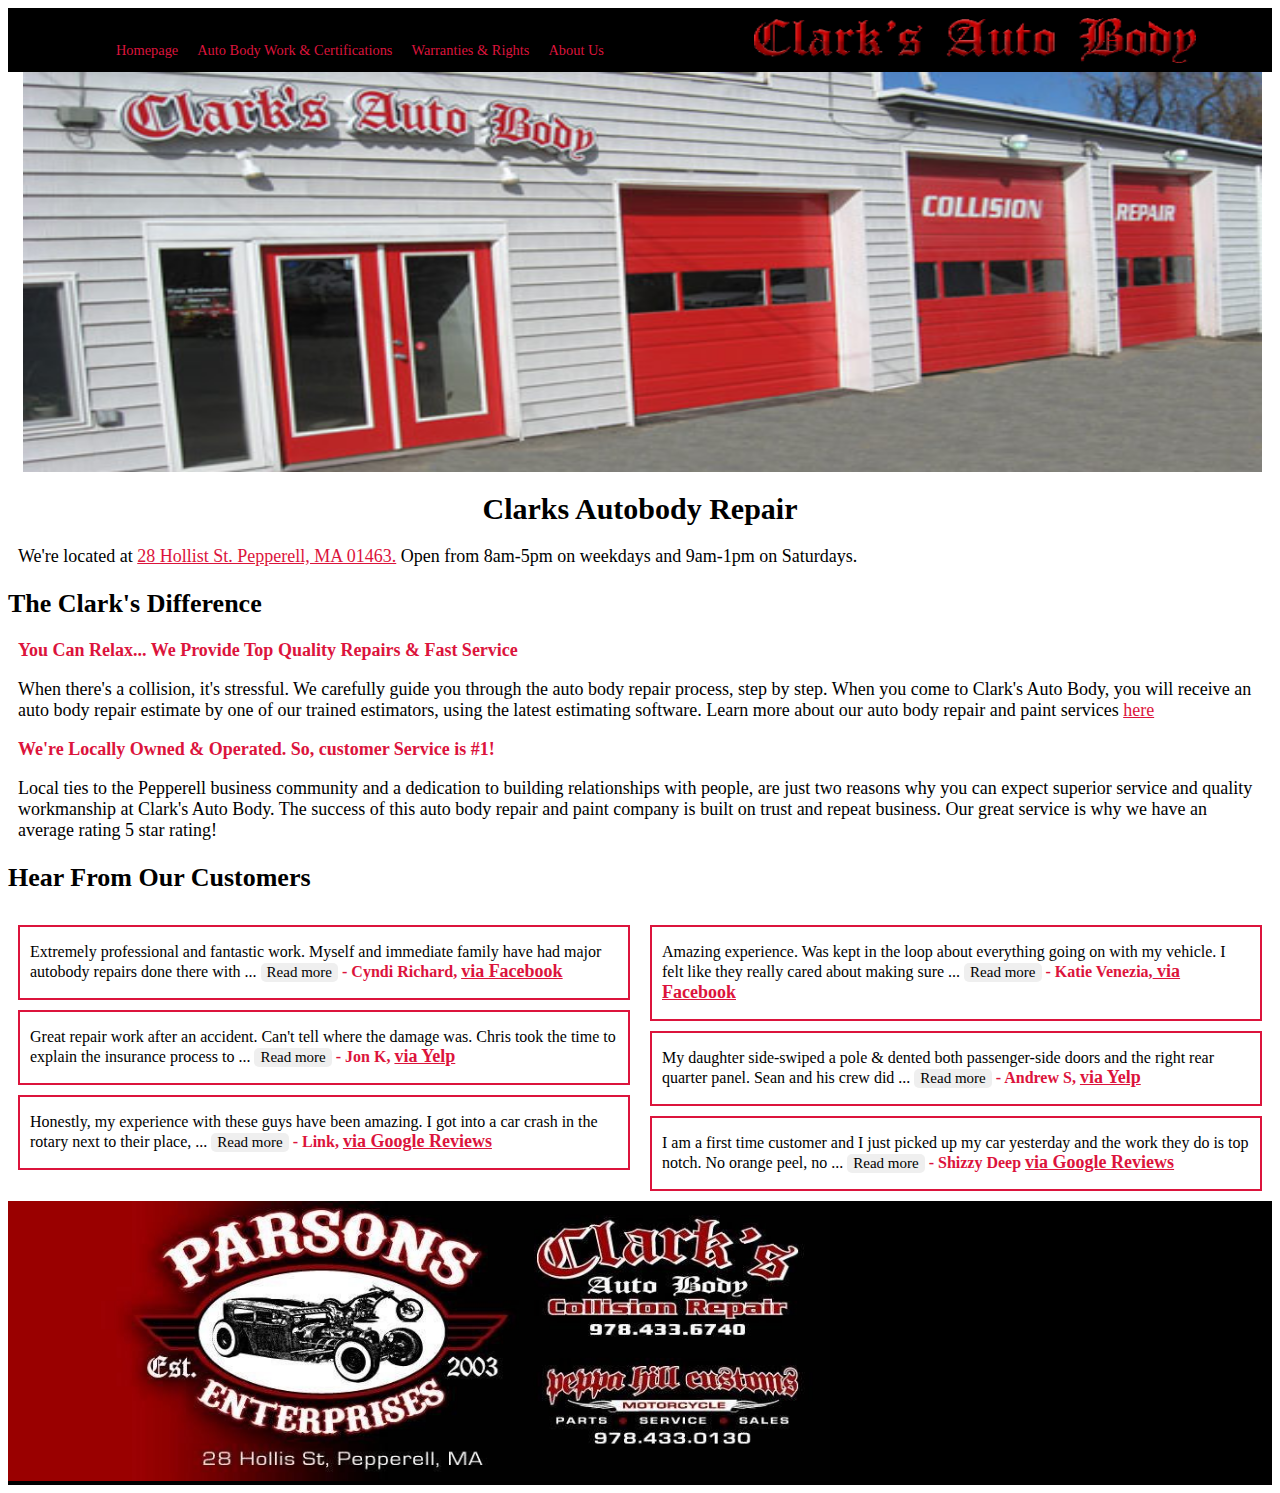
<file: index.html>
<!DOCTYPE html>
<html lang="en">
<head>
  <meta charset="utf-8"/>
  <meta name="viewport" content="width=device-width, initial-scale=1">
  <meta name="viewport" content="width=device-width, initial-scale-1" />
  <title>Home</title>
    <link rel="stylesheet" type="text/css" href="styles/site.css" media="all"/>
</head>
  <body>
    <!-- HTML coding for navigation bar-->
    <div class="nav-bar">
      <div id= "navigation-m" class="navigation-m hidden">
        <nav>
          <ul>
            <li><a href="index.html">Homepage</a></li>
            <li><a href="services.html">Auto Body Work & Certifications</a></li>
            <li><a href="benefits.html">Warranties & Rights</a></li>
            <li><a href="aboutus.html">About Us</a></li>
          </ul>
        </nav>
      </div>
      <button type="button" id="nav-button" class="nav-button">&#8801;</button>
        <img  class="header-image" src="images/clarks-title.png" alt="clarks">
      </div>

      <!-- <img class = "home" src ="images/main-image-clarks-auto-body.jpeg" alt ="Welcome to Clark's Auto Body"/> -->

      <img class ="shop" src= "images/clarks-shop.jpeg" alt= "Clarks Auto Body Shop">
      <img class ="dishop" src= "images/clarks-shop-copy.png" alt= "Clarks Auto Body Shop">

      <!-- <div class=hero-text> -->
      <h1> Clarks Autobody Repair</h1>
      <!-- </div> -->
        <p> We're located at <a href ="https://goo.gl/maps/wThMyEYiePog8TQf9" class ="servlink">28 Hollist St. Pepperell, MA 01463.</a> Open from 8am-5pm on weekdays and 9am-1pm on Saturdays. </p>

      <h2 class ="tcd"> The Clark's Difference </h2>
        <p class= "bold">You Can Relax... We Provide Top Quality Repairs & Fast Service </p>
        <p> When there's a collision, it's stressful. We carefully guide you through the auto body repair process, step by step. When you come to Clark's Auto Body, you will receive an auto body repair estimate by one of our trained estimators, using the latest estimating software. Learn more about our auto body repair and paint services <a href = "services.html" class ="servlink">here</a>
        </p>

        <p class= "bold">We're Locally Owned & Operated. So, customer Service is #1!</p>
        <p>Local ties to the Pepperell business community and a dedication to building relationships with people, are just two reasons why you can expect superior service and quality workmanship at Clark's Auto Body. The success of this auto body repair and paint company is built on trust and repeat business. Our great service is why we have an average rating 5 star rating!</p>

      <h2 class ="testimonials"> Hear From Our Customers </h2>
      <div class="columns">
        <div class="column">
          <div class="customer-testimonial">
            <p> Extremely professional and fantastic work. Myself and immediate family have had major autobody repairs done there with <span id = "less1"> ... </span><button aria-label="read more" id = "readmore1" class="c-test-button"> Read more </button><span id ="more1" class= "hidden"> exceptional results. I have also had some custom paint and decal work done there and they did an awesome job. I was born and raised in Pepperell and lived there for 30+ years. I now live in Manchester NH but if I needed body work, I would drive to Clark's to have it done. </span><button aria-label="read less" id = "readless1" class="c-test-button hidden"> Read less </button><em> - Cyndi Richard, <a href ="https://www.facebook.com/pages/Clark's%20Auto%20Body/161924590493121/reviews/?ref=page_internal" class ="bold"> via Facebook </a></em></p>
          </div>
          <div class="customer-testimonial">
            <p>Great repair work after an accident.  Can't tell where the damage was.
              Chris took the time to explain the insurance process to <span id = "less2"> ... </span><button aria-label="read more" id = "readmore2" class="c-test-button"> Read more </button><span id ="more2" class= "hidden">us.  Kept us informed during the repair.
                They worked well with the car rental company.
                Hopefully I will not be returning.  But if the needs arises again  I would return without hesitation. </span><button aria-label="read less" id = "readless2" class ="c-test-button hidden"> Read less </button><em> - Jon K, <a href ="https://www.yelp.com/biz/clarks-auto-body-pepperell" class ="bold">via Yelp</a></em></p>
          </div>
          <div class="customer-testimonial">
            <p>Honestly, my experience with these guys have been amazing. I got into a car crash in the rotary next to their place,<span id = "less3"> ... </span><button aria-label="read more" id = "readmore3" class="c-test-button"> Read more </button><span id ="more3" class= "hidden"> and they happened to be the closest.  Kevin who works the desk, has been beyond helpful through the experience. He has gone above and beyond  expectations, and has helped greatly with advice, through the process of dealing with the insurance company. </span><button aria-label="read less" id = "readless3" class ="c-test-button hidden"> Read less </button><em> - Link, <a href ="https://www.google.com/maps/place/Clark's+Auto+Body/@42.670139,-71.5857595,17z/data=!4m7!3m6!1s0x89e3c7529006873f:0x2b47d2b14c2e4d3!8m2!3d42.6701072!4d-71.5835029!9m1!1b1" class ="bold">via Google Reviews</a></em></p>
          </div>
        </div>
        <div class="column">
          <div class="customer-testimonial">
            <p>Amazing experience. Was kept in the loop about everything going on with my vehicle. I felt like they really cared about making sure <span id = "less4"> ... </span><button aria-label="read more" id = "readmore4" class="c-test-button"> Read more </button><span id ="more4" class= "hidden"> my car was back to looking brand new and also safe for myself and my family. Travelled 30 minutes 1 way to go to this shop specifically, as it is the shop that the dealership I work at uses for any body work they need done. </span><button aria-label="read less" id = "readless4" class ="c-test-button hidden"> Read less </button><em> - Katie Venezia,<a href ="https://www.facebook.com/pages/Clark's%20Auto%20Body/161924590493121/reviews/?ref=page_internal" class ="bold"> via Facebook </a></em></p>
          </div>
          <div class="customer-testimonial">
            <p>My daughter side-swiped a pole & dented both passenger-side doors and the right rear quarter panel. Sean and his crew did <span id = "less5"> ... </span><button aria-label="read more" id = "readmore5" class="c-test-button"> Read more </button><span id ="more5" class= "hidden"> a fantastic  job; the repair literally looks as good as new. There were some problems getting parts, but I was kept updated throughout the process. Clark's is one of the best auto body shops I've ever dealt with. </span><button aria-label="read less" id = "readless5" class ="c-test-button hidden"> Read less </button><em> - Andrew S, <a href ="https://www.yelp.com/biz/clarks-auto-body-pepperell" class ="bold">via Yelp</a></em></p>
          </div>
          <div class="customer-testimonial">
            <p>I am a first time customer and I just picked up my car yesterday and the work they do is top notch. No orange peel, no <span id = "less6"> ... </span><button aria-label="read more" id = "readmore6" class="c-test-button"> Read more </button><span id ="more6" class= "hidden"> drips and the color match and fitment was spot on. Also Sean was great at getting back to me and explaining everything they did as well as their conversations with my insurance. A+ </span><button aria-label="Read less" id = "readless6" class ="c-test-button hidden"> Read less </button><em> - Shizzy Deep <a href ="https://www.google.com/maps/place/Clark's+Auto+Body/@42.670139,-71.5857595,17z/data=!4m7!3m6!1s0x89e3c7529006873f:0x2b47d2b14c2e4d3!8m2!3d42.6701072!4d-71.5835029!9m1!1b1" class ="bold"> via Google Reviews </a></em></p>
          </div>
        </div>
      </div>


      <!-- <p> -->






      <div class=foot>
            <img class="footer-img" src="images/parsons-cover-image.jpg" alt="contact information">
          </div>

        <script type="text/javascript" src="scripts/jquery-3.6.0.js"></script>
        <script type="text/javascript" src="scripts/navigation.js"></script>
        <script type="text/javascript" src="scripts/index-int.js"></script>



  </body>
</html>
</file>
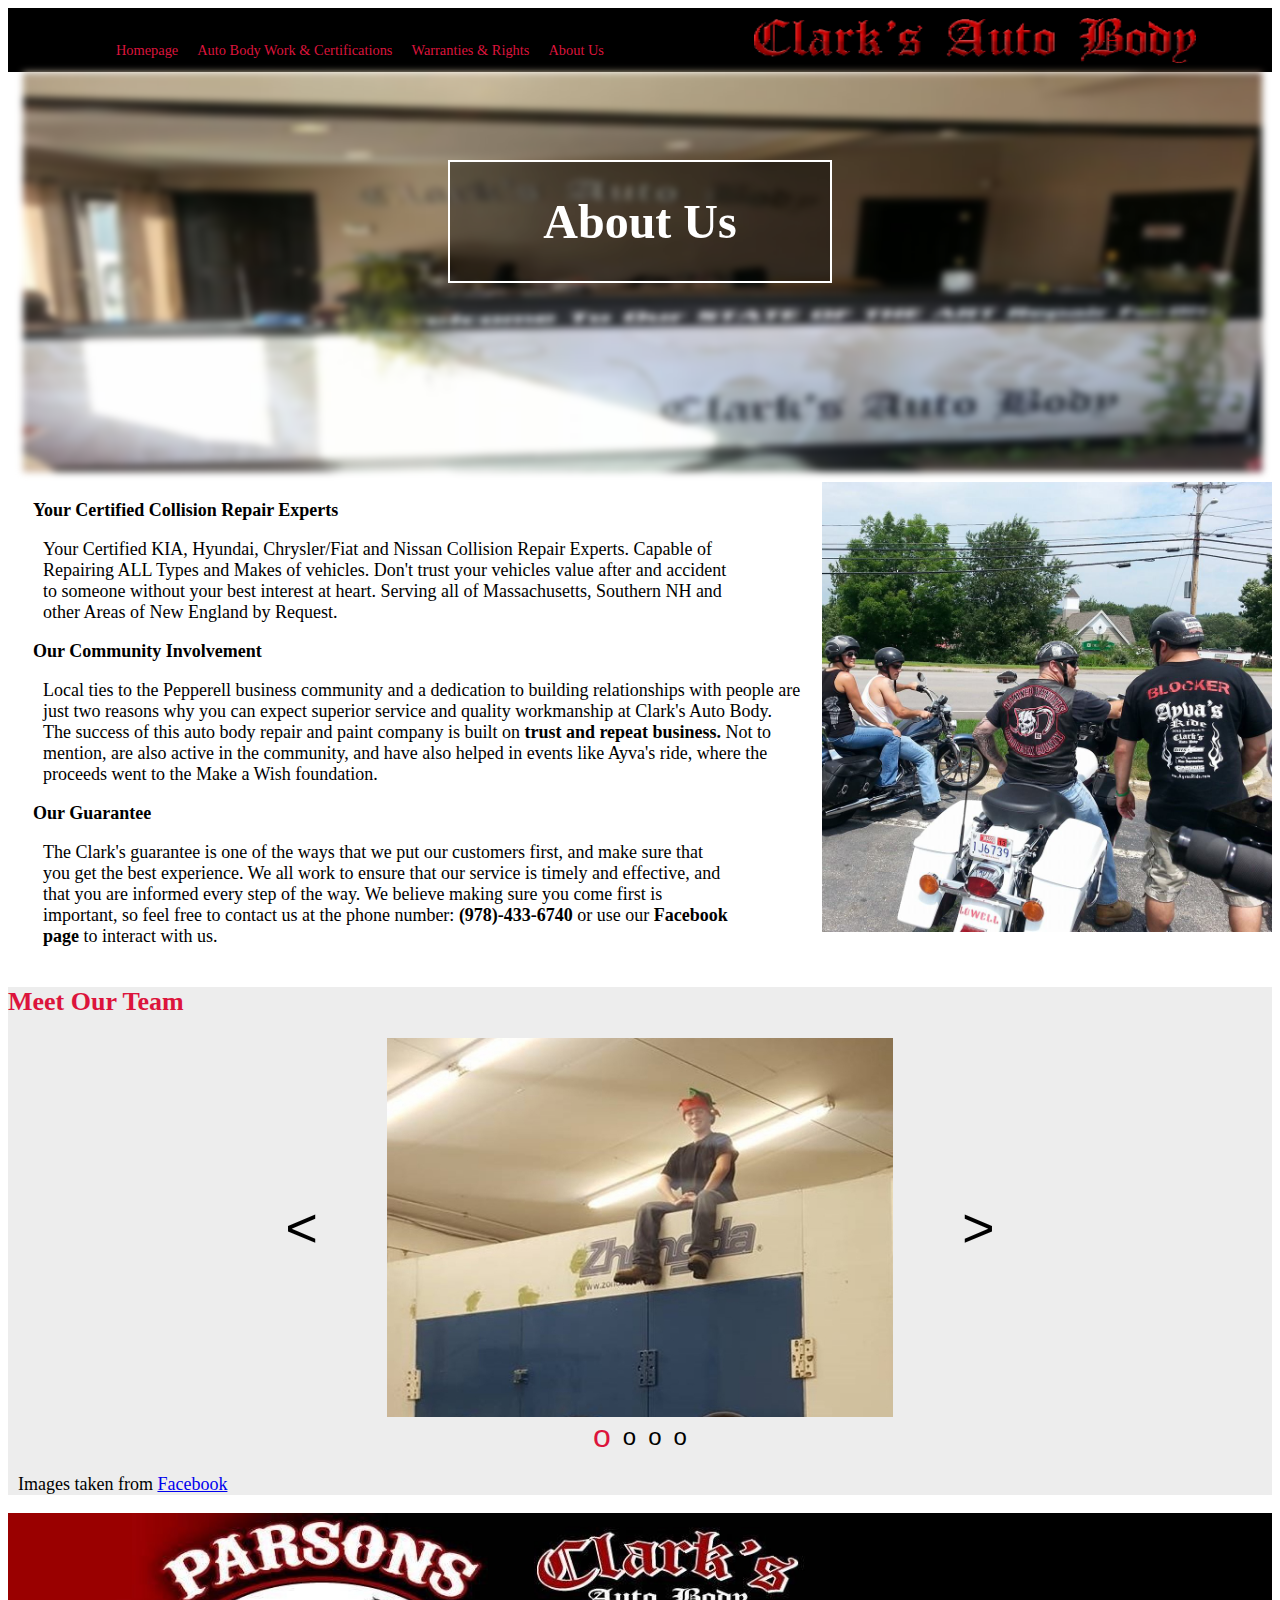
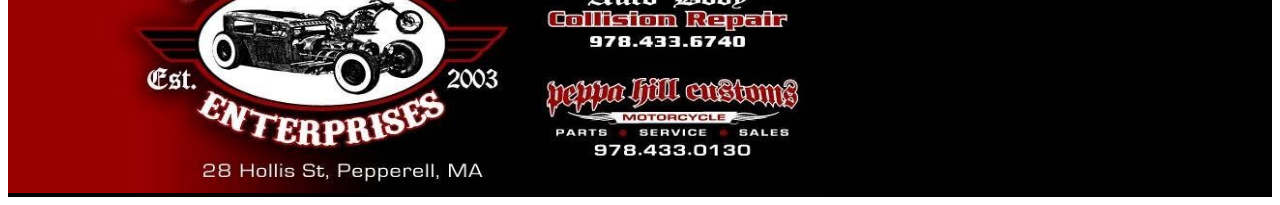
<file: aboutus.html>
<!DOCTYPE html>
<html lang="en">
<head>
  <meta charset="utf-8"/>
  <meta name="viewport" content="width=device-width, initial-scale=1">
  <meta name="viewport" content="width=device-width, initial-scale-1" />
  <title>About Us</title>
    <link rel="stylesheet" type="text/css" href="styles/site.css" media="all"/>
</head>
  <body>

    <!-- HTML coding for navigation bar-->
    <div class="nav-bar">
      <div id= "navigation-m" class="navigation-m hidden">
        <nav>
          <ul>
            <li><a href="index.html">Homepage</a></li>
            <li><a href="services.html">Auto Body Work & Certifications</a></li>
            <li><a href="benefits.html">Warranties & Rights</a></li>
            <li><a href="aboutus.html">About Us</a></li>
          </ul>
        </nav>
      </div>
        <button aria-label="mobile navigation button" type="button" id="nav-button" class="nav-button">&#8801;</button>



        <img  class="header-image" src="images/clarks-title.png" alt="Clark's Auto body">
    </div>


    <div class= 'header-form'>
      <img class ="shop" src= "images/aboutusfrontdesk.jpg" alt= "">
      <img class ="dshop" src= "images/aboutusfrontdesk.jpg" alt= "">

      <div class=hero-text>
        <h1>About Us</h1>
      </div>

      </div>
          <div class="aboutus-all">

            <div class = "columns">
            <div class="column">
              <div class="aboutus-one">
              <h3>Your Certified Collision Repair Experts</h3>
              <p>Your Certified KIA, Hyundai, Chrysler/Fiat and Nissan Collision Repair Experts. Capable of Repairing ALL Types and Makes of vehicles. Don't trust your vehicles value after and accident to someone without your best interest at heart. Serving all of Massachusetts, Southern NH and other Areas of New England by Request.</p>
            </div>
            <div class="aboutus-two">
              <h3> Our Community Involvement </h3>
              <p>Local ties to the Pepperell business community and a dedication to building relationships with people are just two reasons why you can expect superior service and quality workmanship at Clark's Auto Body. The success of this auto body repair and paint company is built on <strong>trust and repeat business.</strong> Not to mention, are also active in the community, and have also helped in events like Ayva's ride, where the proceeds went to the Make a Wish foundation.</p>
            </div>
            <div class="aboutus-one">
              <h3> Our Guarantee </h3>
              <p>The Clark's guarantee is one of the ways that we put our customers first, and make sure that you get the best experience. We all work to ensure that our service is timely and effective, and that you are informed every step of the way. We believe making sure you come first is important, so feel free to contact us at the phone number: <strong>(978)-433-6740</strong> or use our <strong>Facebook page </strong>to interact with us.</p>
            </div>
            </div>
          <div id="ayvaride">
            <img src="images/ava-ride.jpg" alt ="July 26, 2014 Ayva's Ride Poster">
          </div>
          </div>
          </div>

          <!-- </div> -->
            <!--
            <div class = "column">
              <h3>Meet our Members!</h3>
              <dl>
                <dt>Sean</dt>
                  <dd>Owner</dd>
              </dl>
            </div> -->

          <!-- </div> -->

          <div id = "aboutusbottom">
            <h2>Meet Our Team</h2>
            <div class="carousel" id="aboutusslides">
              <button aria-label="previous Slide" class="aboutbutton" id="leftaboutbutton">&lt;</button>
              <div id = "aboutusimages" class = "slides">
                <img class = "slide" src="images/elf.jpg" alt ="" >
                <img class = "slide hidden" src="images/worker1.jpg" alt ="">
                <img class="slide hidden" src="images/worker2.jpg" alt ="">
                <img class="slide hidden" src="images/worker3.jpg" alt ="">
              </div>
              <button aria-label="Next Slide" class="aboutbutton" id="rightaboutbutton">></button>
            </div>

            <div class = "dot-layout">
              <button class = "aboutdots dotChange" id="aboutdot1">o</button>
              <button class = "aboutdots" id ="aboutdot2">o</button>
              <button class = "aboutdots" id="aboutdot3">o</button>
              <button class = "aboutdots" id="aboutdot4">o</button>
            </div>
            <p>Images taken from <a href = "https://www.facebook.com/ClarksAutoBodyPepperell/">Facebook</a>
        <!-- Source: Clark's Autobody Facebook: https://www.facebook.com/ClarksAutoBodyPepperell/ -->
          </div>

          <div class=foot>
                <img class="footer-img" src="images/parsons-cover-image.jpg" alt="contact information">
              </div>

    <script type="text/javascript" src="scripts/jquery-3.6.0.js"></script>
    <script type="text/javascript" src="scripts/navigation.js"></script>
    <script type="text/javascript" src="scripts/aboutus-slides.js"></script>
  </body>
</html>
</file>
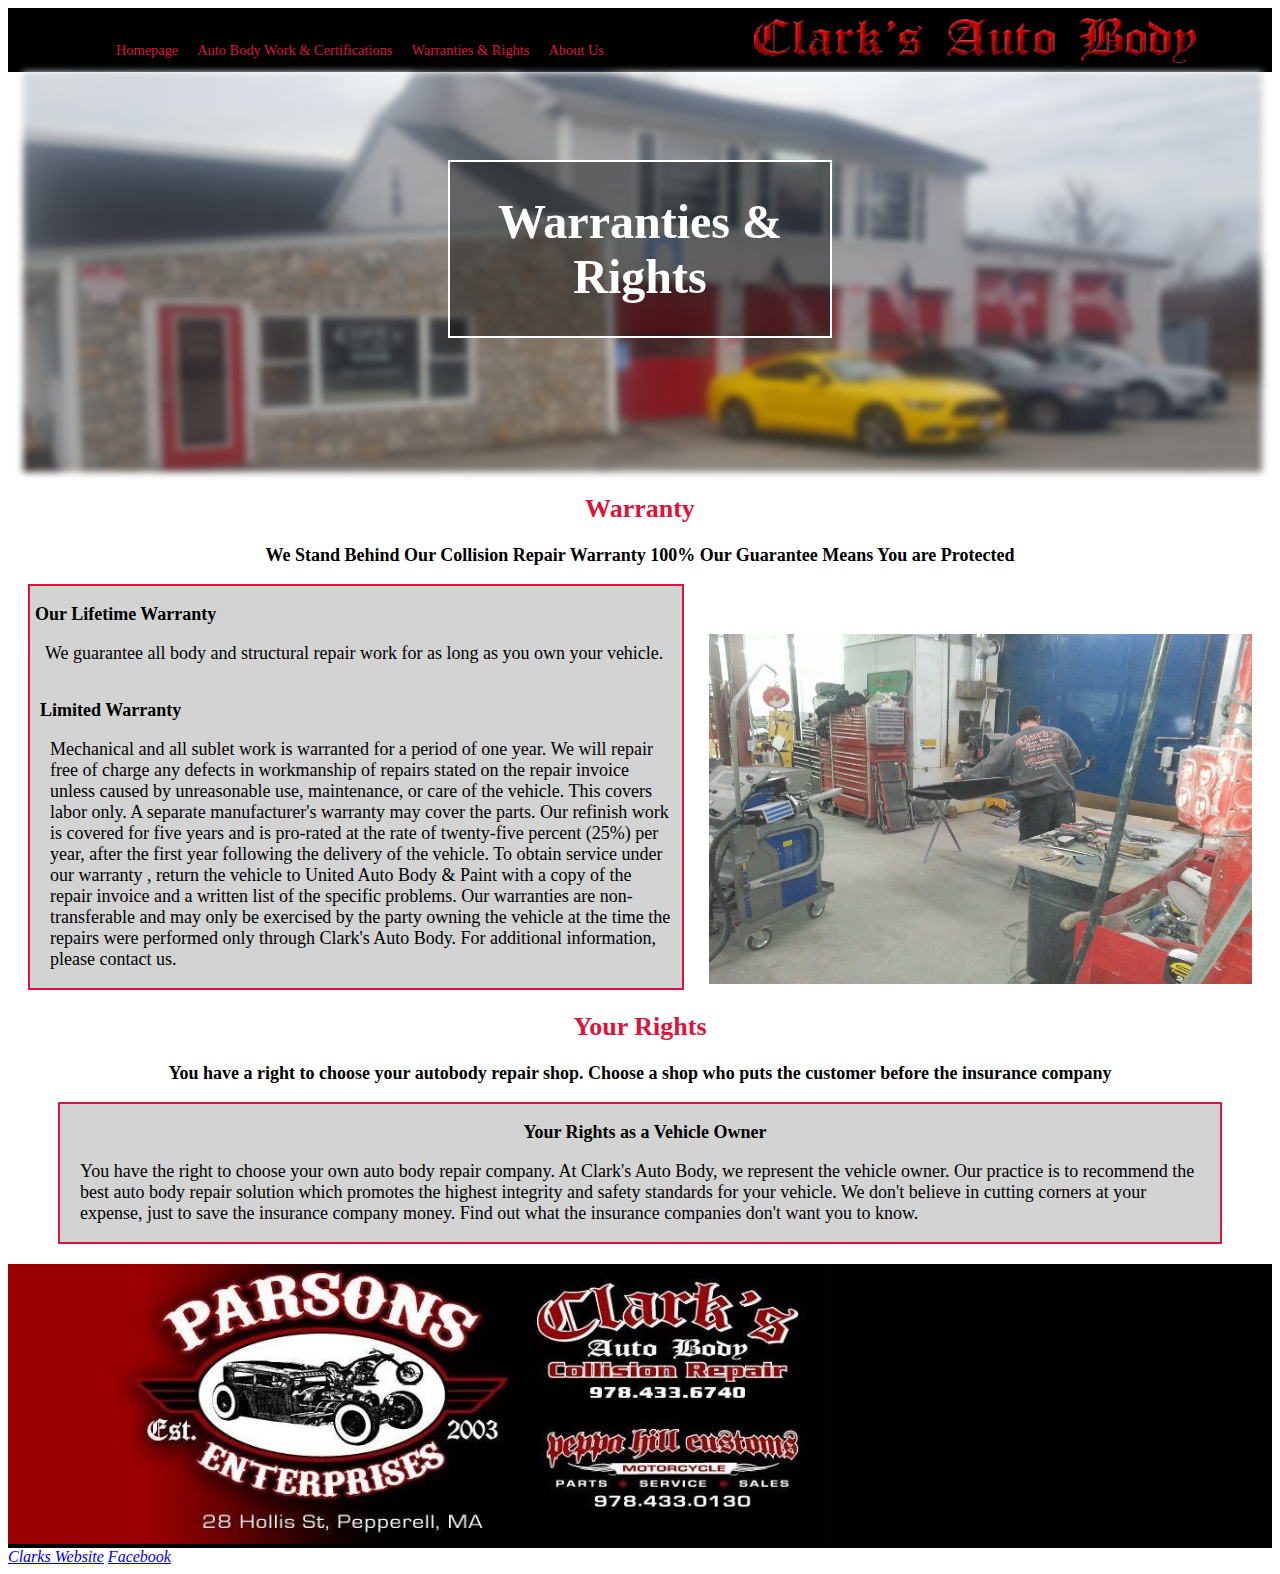
<file: benefits.html>
<!DOCTYPE html>
<html lang="en">
<head>
  <meta charset="utf-8"/>
  <meta name="viewport" content="width=device-width, initial-scale=1">
  <meta name="viewport" content="width=device-width, initial-scale-1" />
  <title>Warranties & Rights</title>
    <link rel="stylesheet" type="text/css" href="styles/site.css" media="all"/>
</head>
  <body>



    <!-- HTML coding for navigation bar-->
    <div class="nav-bar">
      <div id= "navigation-m" class="navigation-m hidden">
        <nav>
          <ul>
            <li><a href="index.html">Homepage</a></li>
            <li><a href="services.html">Auto Body Work & Certifications</a></li>
            <li><a href="benefits.html">Warranties & Rights</a></li>
            <li><a href="aboutus.html">About Us</a></li>
          </ul>
        </nav>
      </div>
      <button aria-label="mobile naviagation button" type="button" id="nav-button" class="nav-button">&#8801;</button>
      <img  class="header-image" src="images/clarks-title.png" alt="clarks auto body">
    </div>

    <img class ="shop" src= "images/clarks-building.jpg" alt= "">
    <img class ="dshop" src= "images/clark-building1.png" alt= "">

    <div class=hero-text>
      <h1> Warranties & Rights</h1>
    </div>

    <div class="warranty">
      <h2> Warranty </h2>
      <div class="strong">
        <p> <strong> We Stand Behind Our Collision Repair Warranty 100% Our Guarantee Means You are Protected</strong> </p>
      </div>
      <div class="warranty">
        <div class="o-warranty-info">
          <div class="total-info">
            <div class="warranty-info">
              <h3> Our Lifetime Warranty </h3>
              <p> We guarantee all body and structural repair work for as long as you own your vehicle.</p>
            </div>

            <div class="lwarranty-info">
              <h3> Limited Warranty </h3>
              <p>Mechanical and all sublet work is warranted for a period of one year. We will repair free of charge any defects in workmanship of repairs stated on the repair invoice unless caused by unreasonable use, maintenance, or care of the vehicle. This covers labor only. A separate manufacturer's warranty may cover the parts.

                Our refinish work is covered for five years and is pro-rated at the rate of twenty-five percent (25%) per year, after the first year following the delivery of the vehicle.

                To obtain service under our warranty , return the vehicle to United Auto Body & Paint with a copy of the repair invoice and a written list of the specific problems.

                Our warranties are non-transferable and may only be exercised by the party owning the vehicle at the time the repairs were performed only through Clark's Auto Body. For additional information, please contact us.</p>
              </div>
          </div>
          <img  class="decor-img-benefits" src="images/doing-work3.JPEG" alt="">
        </div>
      </div>
    </div>

    <div class="rights">
         <h2> Your Rights </h2>
         <div class="strong">
           <p> <Strong>  You have a right to choose your autobody repair shop. Choose a shop who puts the customer before the insurance company </strong> </p></div>
           <div class="rights-info">
             <h3> Your Rights as a Vehicle Owner </h3>
             <p> You have the right to choose your own auto body repair company. At Clark's Auto Body, we represent the vehicle owner. Our practice is to recommend the best auto body repair solution which promotes the highest integrity and safety standards for your vehicle. We don't believe in cutting corners at your expense, just to save the insurance company money. Find out what the insurance companies don't want you to know.</p>
           </div>

    </div>



    <div class=foot>
          <img class="footer-img" src="images/parsons-cover-image.jpg" alt="contact information">
        </div>

    <!-- Source: https://www.facebook.com/media/set/?set=a.418806764917000&type=3-->
    <cite><a href="http://clarksautobody.com">Clarks Website</a></cite>

    <!-- Source: https://www.facebook.com/media/set/?set=a.418806764917000&type=3-->
    <cite><a href="https://www.facebook.com/media/set/?set=a.418806764917000&type=3">Facebook</a></cite>


    <script type="text/javascript" src="scripts/jquery-3.6.0.js"></script>
    <script type="text/javascript" src="scripts/navigation.js"></script>



  </body>
</html>
</file>
<file: styles/site.css>
/*nav bar styling */
.nav-bar{
  display:flex;
  justify-content: space-around;
  background-color: black;
  height: 4em;
  position: sticky;
  top: 0;
}

.nav-button{
  color: white;
  background-color: Transparent;
  border: none;
  font-size: 250%;
  margin-bottom: 20px;
}

.nav-button:hover{
  cursor: pointer;
}
.nav-bar img{
  width: 65%;
  height: 70%;
  margin-top: 10px;
  margin-right: 20px;

}

.navigation-m{
  margin-right: 35px;
  background-color: black;
  color: red;
  z-index: 6;
}

.navigation-m nav{
  background-color: black;
}
.navigation-m nav a {
  color: crimson;
  text-decoration: none;
  padding: 2px;
  font-size: 90%;

}
.navigation-m nav li {
  list-style-type: none;
  padding: 1px;
  margin-top: 1em;
  margin-bottom: 1em;
}


/*css styling for the header images */
.shop{
  width: 100%;
  height: 100%;
  padding-top: 5px;
}

.dshop{
  display: none;
}

.dishop{
  display: none;
}

/*site general paragraph, heading, image css*/
 body{
  background-color: white;
  /* font-family: tahoma, sans-serif; */
}

h1{
  color: black;
  /* text-shadow: 2px 2px crimson ; */
  text-align: center;
  font-size: 30px;
}

h2{
  color: crimson;
  font-size: 26px;
}

h3{
  font-size: 18px;
}
em, .bold, .via{
  color: crimson;
  font-style: normal;
  font-weight: bold;
}
em,.via{
  font-size: 16px;
}
.bold{
  font-size: 18px;
}

p {
  margin-left: 10px;
  margin-right: 10px;
  font-size: 18px;

/*home-page coding and testimonials*/
}
.tcd, .intro, .testimonials{
  color: black;
}
.intro{
  text-align: center;
}
.columns{
  flex-direction: column;
}
.column{
  flex: 100%;
}
.customer-testimonial{
  border: 2px solid crimson;
  margin: 10px;
}
.customer-testimonial p{
  font-size: 16px;
}

.c-test-button{
  border: none;
  border-radius: 5px;
  font-family: serif;
  font-size: 15px;
}
.c-test-button:hover{
  cursor: pointer;
  background-color: crimson;
  color: white;
}


.home,.footer-img{
  width: 100%;
  height: 100%;
}


.container{
  display: flex;
  justify-content: center;
  align-items: center;
}
.servlink, .servlink:visited{
  color: crimson;
}
.servlink:hover{
  color: #8B0000;
}



/*specific styling for the Autobody repair page*/

/*site css for services border and color*/
.services-info{
border-left: solid slategrey;
padding-left: 10px;
margin-right: 25px;
}


/*site css for amenitites border and color*/
.amenities-info{
  border-right: solid slategrey;
  background-color: lightgrey;
  padding-left: 10px;
  margin-left: 25px;
}

/*site css for certifications border and color*/
.certifications-info{
  border-left: solid slategrey;
  padding-left: 10px;
  margin-right: 25px;

}


/*certification styling (for interactivity as well)*/

.cert-button-style button{
  text-decoration: underline;
  color: crimson;
}

.cert-button-style button:hover{
  color: maroon;
  cursor: pointer;
}

.cert{
  background-color: Transparent;
  border: none;

}

.modal{

  background-color: rgba(232,231,231, 0.7);
  position: fixed;
  z-index: 5;
  width: 100%;
  height: 100%;
  top:0;
  left: 0;
}

 .modal-content{
  position: absolute;
  background-color: rgba(0,2,3, 0.4);
  border: 1px solid black;
   display: flex;
   flex-direction: row;
   top: 50%;
   left: 50%;
   transform: translate(-50%, -50%);
   padding: 20px;
   width: 400px;



 }


.modal-content img{
  width: 95% !important;
  height: 95% !important;
  margin: auto;
  display: block;

}


.modal-content button{
font-size: 20px;
color: slategrey;
background-color:rgba(232,231,231);
border: 1px solid slategrey;
width: 30px;
height: 30px;

}

.modal-content button:hover{
  cursor: pointer;
  background-color: darkgrey;
}



/*site css for decorative images on services page*/
.decor-img{
  width: 100%;
  height: 350px;
  opacity: .85;
}


/*site css for slideshow section border and color*/
.autobody{
  border-right: solid slategrey;
  background-color: lightgrey;
  margin-bottom: 10px;
  padding-left: 10px;
}

/*site css for slideshow (interactivity css also)*/
.service-slides img{
  width: 80%;
  height: 80%;
   align-items: center;
   margin: 0 auto;
  display: flex;
  justify-content: center;
}

.service-slides{
  display: flex;
  flex-direction: row;
  justify-content: center;

}

.service-slides button{
  background-color: Transparent;
  border: none;
  font-size: 350%;
  color: black;
  cursor: pointer;
}

.service-slides button:hover{
  cursor: pointer;
  color: crimson;
}

.slides{
  width: 70%;
  height: 70%;
}

/*slide show dots css (for interactivity as well)*/

.dot-layout{
  display: flex;
  justify-content: center;
}



.dot-layout button:hover{
  color: crimson;
  cursor: pointer;
}


.dots{
  background-color: Transparent;
  font-size: 150%;
  border: none;
  color: black;

}



/*css styling for the about us page*/

#aboutustop{
  background-color: lightgrey;
}
#aboutusbottom{
  background-color: #ededed;
}
.aboutbutton{
  background-color: Transparent;
  border: none;
  font-size: 350%;
  color: black;
  cursor: pointer;
}

.aboutbutton:hover{
  cursor: pointer;
  color: crimson;
}

#aboutusslides{
  display: flex;
  flex-direction: row;
  justify-content: center;

}
#aboutusslides img{
  width: 80%;
  height: 80%;
  align-items: center;
  margin: 0 auto;
  display: flex;
  justify-content: center;

}
#aboutusimages{
  justify-content: center;
}
.aboutdots{
  background-color: Transparent;
  font-size: 150%;
  border: none;
  color: black;
}
.aboutus-all{
  margin-top:10px;
}

.aboutus-all h2{
  text-align: center;
}
.aboutus-all img{
  width:100%;
}
.aboutus-one{
  border-left: solid slategrey;
  padding-left: 10px;
  margin-right: 70px;
  background-color: lightgrey;
}
.aboutus-two{
  border-right: solid slategrey;
  background-color: lightgrey;
  /* text-align: right; */
  padding-left: 10px;
  margin-left: 70px;
}




/*css styling for the warranities and rights page*/
.warranty-info {
border-left: solid slategrey;
padding-left: 10px;
margin-right: 25px;
background-color: lightgrey;
}

/* .warranty-info h3 {
    margin-left: 7px;
}

.warranty-info p {
    margin-left: 17px;
} */

.rights-info{
border-left: solid slategrey;
padding-left: 10px;
margin-right: 25px;
background-color: lightgrey;
}

.rights h2{
  text-align: center;
}

.warranty h2{
  text-align: center;
}

.lwarranty-info{
  border-right: solid slategrey;
  background-color: lightgrey;
  /* text-align: right; */
  padding-left: 10px;
  margin-left: 25px;
}

.decor-img-benefits{
  width: 100%;
  height: 350px;
  opacity: .85;
}




.hidden{

  position: absolute;
  left: -10000px;
  top: auto;
  width: 1px;
  height: 1px;
  overflow: hidden;

}

.dotChange{
  font-size: 200%;
  color: crimson;
}







@media (min-width: 700px){


.columns{
  display: flex;
  flex-direction: row;
}
.column{
  flex: 50%;
}
#ayvaride{
  margin-left: 10px;
  width: 450px;
}


.navigation-m nav a {
  color: crimson;
  text-decoration: none;
  padding: 2px;
  font-size: 90%;

}

  /* navigationb for desktop code */
.navigation-m nav li {
  display: inline-block;
  list-style-type: none;
  padding-left: 10px;
  margin-top: 1em;
  margin-bottom: 1em;

}

.nav-bar img{
  width: 35%;
}


.navigation-m nav{
  background-color: Transparent;
  width: 300%;

}


  /* header image styling*/

.shop{
  display:none;
}

.dshop{
  display: block;
  width: 98%;
  height:400px;
  margin-left: 15px;
  filter: blur(3.5px);
}

.dishop{
  display: block;
  width: 98%;
  height:400px;
  margin-left: 15px;

}




.hero-text{
   z-index: 2;
   text-align: center !important;
   position: absolute;
   top: 160px;
   background-color: rgba(0,2,3, 0.4);
   border: 2px solid white;
   padding-left: 10px;
   padding-right: 10px;
   left: 35%;
   right: 35%;





 }
 .hero-text h1{
 font-size: 300%;
 color: white;
 }

  /* decorative images styling */
.decor-img {
 height: 100%;
}

  /* footer styling */
.foot{
background-color: black;
width:100%;


}
.footer-img{
  height: 280px;
  width: 65%;

}

  /* Auto body work page styling */
  /* basic styling*/
.services{
  display: flex;
  flex-direction: row;
  margin-right: 5px;

}
.services-info{
  /* width: 4000px; */
  width: 60%;
  margin: auto;
  margin-right: 15px;
  /* background-color:green; */

}

.services-img{
margin-top: 20px;
margin-bottom: 10px;
}

.amenities{
  display: flex;
  flex-direction: row-reverse;
  border-right: solid slategrey;
  background-color: lightgrey;

}
.amenities-info{
  width: 60%;
  margin: auto;
  margin-left: 15px;

}

.certifications{
  display: flex;
  flex-direction: row;
    margin-right: 5px;
}



.certifications-info{

  width: 60%;
  margin: auto;
  margin-right: 15px;


}


.autobody-info h2{
  text-align: center;
  align-items: center;
  justify-content: center;
  margin: 0 auto;
}

.autobody-info p{
  margin-left: 125px;
  margin-right: 125px;
  margin-bottom: 30px;

}

  /* slide interactivty for services page etc */

.slides{
  width: 50%;
  height: 50%;
}

  /* modal interactivity coding for services page */
.modal-content{
  width: 750px;

}

.modal-content img{
 width: 130% !important;
 height: 130% !important;


}


.modal-content button{
width: 40px;
height: 40px;

}

.strong{
  text-align: center;
}

  /* benefits page styling */
.o-warranty-info{
  display: flex;
  flex-direction: row;


}

.total-info{
  display: flex;
  flex-direction: column;
  justify-content: flex-start;
  text-align: left;
  margin-right: 25px;
  margin-left: 20px;
  width:120%;
  border: 2px solid crimson;
    background-color: lightgrey;


}
.lwarranty-info{
  border: none;
  background-color: Transparent;
  margin: auto;
}
.warranty-info{
  border: none;
  background-color: Transparent;
  margin: auto;
  margin-left: 5px;
  padding:0px;
}

.decor-img-benefits{
  height: 350px;
  opacity: .85;
  margin-right: 20px;
  margin-top: 50px;
}

.rights-info{
  border: none;
  margin: auto;
  background-color: Transparent;
  border: 2px solid crimson;
    background-color: lightgrey;
  margin-left: 50px;
  margin-right: 50px;
  margin-bottom: 20px;
}
.rights h3{
  text-align: center;
}


  /* coding for the about us page*/

.aboutus-all{
  border: none;
  background-color: white;
  padding: 0px;
  margin-left: 15px;;
}


 .aboutus-one{
   border: none;
   background-color: white;
  padding: 0px;
  margin-left: 10px;;

 }

 .aboutus-two{
   border: none;
   background-color: white;
   padding: 0px;
   margin-left: 10px;;
 }

}
</file>
